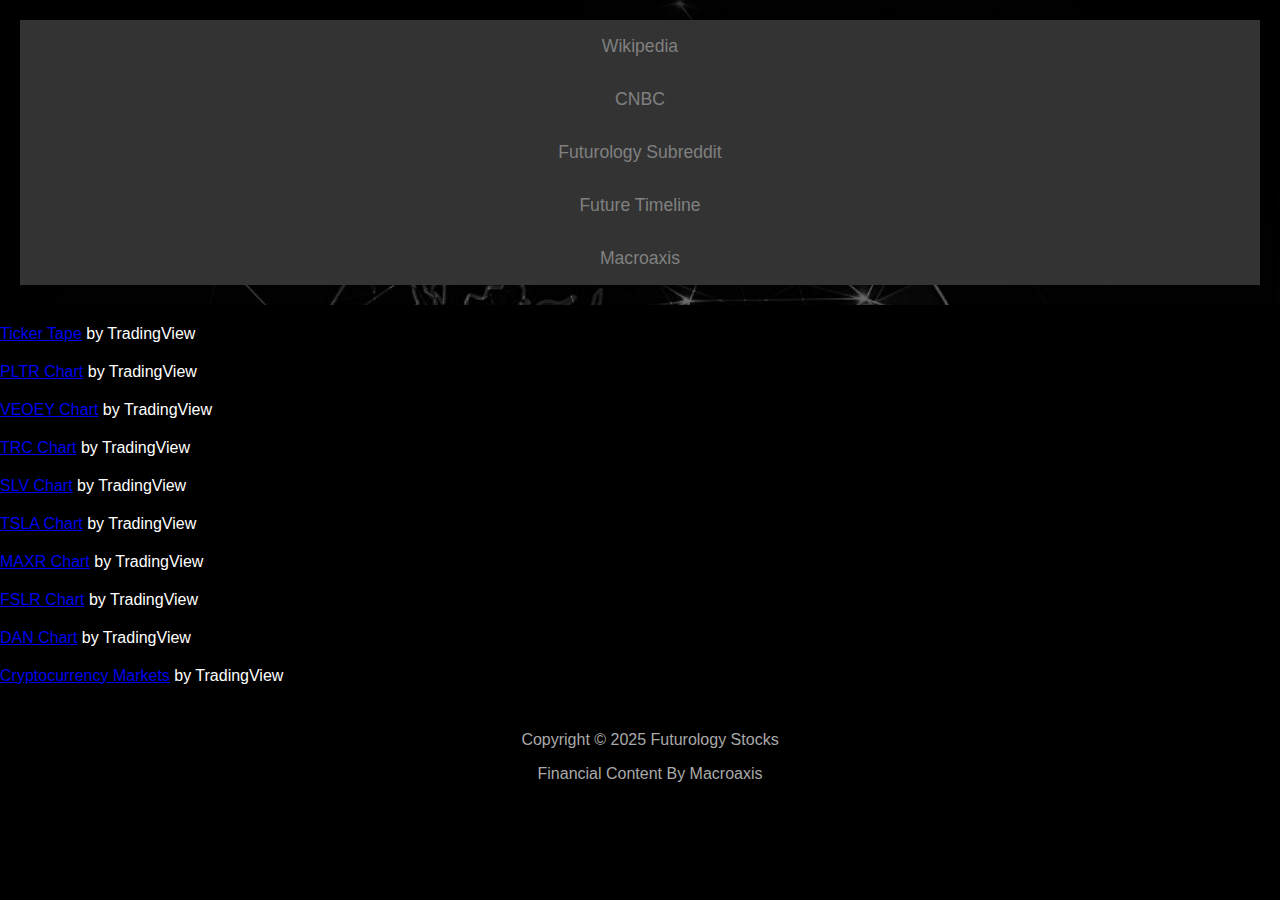
<file: index.html>
<!DOCTYPE html>
<html lang="en">
<head>
   <meta charset="UTF-8">
   <meta name="viewport" content="width=device-width, initial-scale=1.0">
   <meta name="title" content="Futurology Stocks">
   <meta name="description" content="Stocks of the future">
   <meta name="keywords" content="future, stocks, bonds, yields, water, oil, uranium, seeds, solar, cryptocurrency, bitcoin, uranium, space">
   <meta name="robots" content="index, follow">
   <meta name="language" content="English">
   <title>Futurology Stocks</title>

   <!-- Google tag (gtag.js) -->
   <script async src="https://www.googletagmanager.com/gtag/js?id=G-WVMJSYY32M"></script>
   <script>
      window.dataLayer = window.dataLayer || [];
      function gtag(){dataLayer.push(arguments);}
      gtag('js', new Date());
      gtag('config', 'G-WVMJSYY32M');
   </script>

   <!-- Favicons -->
   <link rel="apple-touch-icon" sizes="180x180" href="/apple-touch-icon.png">
   <link rel="icon" type="image/png" sizes="32x32" href="/favicon-32x32.png">
   <link rel="icon" type="image/png" sizes="16x16" href="/favicon-16x16.png">
   <link rel="manifest" href="/site.webmanifest">
   <link rel="mask-icon" href="/safari-pinned-tab.svg" color="#5bbad5">
   <meta name="msapplication-TileColor" content="#da532c">
   <meta name="theme-color" content="#ffffff">

   <!-- Styles -->
   <link rel="stylesheet" href="styles.css">
   <style>
      body {
         background-color: black;
         color: white;
         font-family: Arial, sans-serif;
         margin: 0;
         padding: 0;
      }
      .tradingview-widget-container {
         margin: 20px auto;
         max-width: 100%;
         overflow: hidden;
      }
      footer {
         background-color: rgba(0, 0, 0, 0.5);
         color: DarkGray;
         text-align: center;
         padding: 10px;
         position: relative;
         width: 100%;
      }
      @media (max-width: 768px) {
         .tradingview-widget-container {
            margin: 10px auto;
         }
         footer {
            position: static;
         }
      }
   </style>
</head>
<body>
   <header>
      <div style="background-image: url('earth.jpg'); background-size: cover; padding: 20px;">
         
         <nav>
            <ul>
               <li><a href="https://www.wikipedia.org">Wikipedia</a></li>
               <li><a href="https://www.cnbc.com">CNBC</a></li>
               <li><a href="https://www.reddit.com/r/Futurology/">Futurology Subreddit</a></li>
               <li><a href="https://www.futuretimeline.net">Future Timeline</a></li>
               <li><a href="https://www.macroaxis.com/">Macroaxis</a></li>
            </ul>
         </nav>
      </div>
   </header>

   <main>
      <!-- Ticker Tape Widget -->
      <div class="tradingview-widget-container">
         <div class="tradingview-widget-container__widget"></div>
         <div class="tradingview-widget-copyright">
            <a href="https://www.tradingview.com" rel="noopener" target="_blank"><span class="blue-text">Ticker Tape</span></a> by TradingView
         </div>
         <script type="text/javascript" src="https://s3.tradingview.com/external-embedding/embed-widget-ticker-tape.js" async>
         {
            "symbols": [
               {"proName": "FOREXCOM:SPXUSD", "title": "S&P 500"},
               {"proName": "FOREXCOM:NSXUSD", "title": "Nasdaq 100"},
               {"proName": "FX_IDC:EURUSD", "title": "EUR/USD"},
               {"proName": "BITSTAMP:BTCUSD", "title": "BTC/USD"},
               {"proName": "BITSTAMP:ETHUSD", "title": "ETH/USD"}
            ],
            "showSymbolLogo": true,
            "colorTheme": "dark",
            "isTransparent": true,
            "displayMode": "adaptive",
            "locale": "en"
         }
         </script>
      </div>


      <!-- PLTR Chart Widget -->
      <div class="tradingview-widget-container">
         <div id="tradingview_0103c"></div>
         <div class="tradingview-widget-copyright">
            <a href="https://www.tradingview.com/symbols/NYSE-PLTR/" rel="noopener" target="_blank"><span class="blue-text">PLTR Chart</span></a> by TradingView
         </div>
         <script type="text/javascript" src="https://s3.tradingview.com/tv.js"></script>
         <script type="text/javascript">
            new TradingView.MediumWidget({
               "symbols": [["NASDAQ:GOOG|ALL"], ["NASDAQ:NVDA|ALL"], ["NASDAQ:AMD|ALL"], ["NASDAQ:IRBT|ALL"], ["TSXV:QUIS|ALL"], ["TSXV:MCLD|ALL"], ["TSXV:NXO|ALL"], ["TSXV:SPOT|ALL"], ["AMEX:ARKW|ALL"], ["TSXV:BITF|ALL"]],
               "chartOnly": false,
               "width": "100%",
               "height": "450",
               "locale": "en",
               "colorTheme": "dark",
               "gridLineColor": "rgba(66, 66, 66, 1)",
               "trendLineColor": "rgba(0, 0, 255, 1)",
               "fontColor": "rgba(255, 0, 255, 1)",
               "underLineColor": "rgba(0, 0, 255, 0.15)",
               "isTransparent": true,
               "autosize": false,
               "container_id": "tradingview_0103c"
            });
         </script>
      </div>

      <!-- VEOEY Chart Widget -->
      <div class="tradingview-widget-container">
         <div id="tradingview_f9866"></div>
         <div class="tradingview-widget-copyright">
            <a href="https://www.tradingview.com/symbols/OTC-VEOEY/" rel="noopener" target="_blank"><span class="blue-text">VEOEY Chart</span></a> by TradingView
         </div>
         <script type="text/javascript" src="https://s3.tradingview.com/tv.js"></script>
         <script type="text/javascript">
            new TradingView.MediumWidget({
               "symbols": [["OTC:VEOEY|ALL"], ["NYSE:PNR|ALL"], ["NASDAQ:YORW|ALL"], ["NYSE:CWT|ALL"], ["NYSE:AWR|ALL"], ["NYSE:WTRG|ALL"], ["TSX:GWR|ALL"], ["OTC:RAKR|ALL"]],
               "chartOnly": false,
               "width": "100%",
               "height": "450",
               "locale": "en",
               "colorTheme": "dark",
               "gridLineColor": "rgba(66, 66, 66, 1)",
               "trendLineColor": "rgba(0, 0, 255, 1)",
               "fontColor": "rgba(255, 0, 255, 1)",
               "underLineColor": "rgba(0, 0, 255, 0.15)",
               "isTransparent": true,
               "autosize": false,
               "container_id": "tradingview_f9866"
            });
         </script>
      </div>

      <!-- TRC Chart Widget -->
      <div class="tradingview-widget-container">
         <div id="tradingview_670f1"></div>
         <div class="tradingview-widget-copyright">
            <a href="https://www.tradingview.com/symbols/NYSE-TRC/" rel="noopener" target="_blank"><span class="blue-text">TRC Chart</span></a> by TradingView
         </div>
         <script type="text/javascript" src="https://s3.tradingview.com/tv.js"></script>
         <script type="text/javascript">
            new TradingView.MediumWidget({
               "symbols": [["NYSE:TRC|ALL"], ["NASDAQ:CRESY|ALL"], ["NASDAQ:PICO|ALL"], ["NASDAQ:LAND|ALL"]],
               "chartOnly": false,
               "width": "100%",
               "height": "450",
               "locale": "en",
               "colorTheme": "dark",
               "gridLineColor": "rgba(66, 66, 66, 1)",
               "trendLineColor": "rgba(0, 0, 255, 1)",
               "fontColor": "rgba(255, 0, 255, 1)",
               "underLineColor": "rgba(0, 0, 255, 0.15)",
               "isTransparent": true,
               "autosize": false,
               "container_id": "tradingview_670f1"
            });
         </script>
      </div>

      <!-- SLV Chart Widget -->
      <div class="tradingview-widget-container">
         <div id="tradingview_c77df"></div>
         <div class="tradingview-widget-copyright">
            <a href="https://www.tradingview.com/symbols/AMEX-SLV/" rel="noopener" target="_blank"><span class="blue-text">SLV Chart</span></a> by TradingView
         </div>
         <script type="text/javascript" src="https://s3.tradingview.com/tv.js"></script>
         <script type="text/javascript">
            new TradingView.MediumWidget({
               "symbols": [["AMEX:SLV|ALL"], ["NYSE:GOLD|ALL"], ["AMEX:BATT|ALL"], ["TSXV:NOU|ALL"], ["AMEX:JJN|ALL"], ["COPPER|ALL"], ["CBOT:ZCZ2024|ALL"], ["AMEX:URA|ALL"]],
               "chartOnly": false,
               "width": "100%",
               "height": "450",
               "locale": "en",
               "colorTheme": "dark",
               "gridLineColor": "rgba(66, 66, 66, 1)",
               "trendLineColor": "rgba(0, 0, 255, 1)",
               "fontColor": "rgba(255, 0, 255, 1)",
               "underLineColor": "rgba(0, 0, 255, 0.15)",
               "isTransparent": true,
               "autosize": false,
               "container_id": "tradingview_c77df"
            });
         </script>
      </div>

      <!-- TSLA Chart Widget -->
      <div class="tradingview-widget-container">
         <div id="tradingview_c825c"></div>
         <div class="tradingview-widget-copyright">
            <a href="https://www.tradingview.com/symbols/NASDAQ-TSLA/" rel="noopener" target="_blank"><span class="blue-text">TSLA Chart</span></a> by TradingView
         </div>
         <script type="text/javascript" src="https://s3.tradingview.com/tv.js"></script>
         <script type="text/javascript">
            new TradingView.MediumWidget({
               "symbols": [["NASDAQ:TSLA|ALL"], ["NYSE:NIO|ALL"], ["NASDAQ:SOLO|ALL"], ["NYSE:XPEV|ALL"], ["NASDAQ:LI|ALL"], ["TSXV:GPV|ALL"], ["WKHS|ALL"], ["NASDAQ:PLUG|ALL"]],
               "chartOnly": false,
               "width": "100%",
               "height": "450",
               "locale": "en",
               "colorTheme": "dark",
               "gridLineColor": "rgba(66, 66, 66, 1)",
               "trendLineColor": "rgba(0, 0, 255, 1)",
               "fontColor": "rgba(255, 0, 255, 1)",
               "underLineColor": "rgba(0, 0, 255, 0.15)",
               "isTransparent": true,
               "autosize": false,
               "container_id": "tradingview_c825c"
            });
         </script>
      </div>

      <!-- MAXR Chart Widget -->
      <div class="tradingview-widget-container">
         <div id="tradingview_33995"></div>
         <div class="tradingview-widget-copyright">
            <a href="https://www.tradingview.com/symbols/NYSE-MAXR/" rel="noopener" target="_blank"><span class="blue-text">MAXR Chart</span></a> by TradingView
         </div>
         <script type="text/javascript" src="https://s3.tradingview.com/tv.js"></script>
         <script type="text/javascript">
            new TradingView.MediumWidget({
               "symbols": [["NYSE:MAXR|ALL"], ["NYSE:SPCE|ALL"], ["NYSE:LMT|ALL"], ["NYSE:BA|ALL"], ["NYSE:NOC|ALL"], ["OTC:INTEQ|ALL"], ["NASDAQ:UFO|ALL"], ["NASDAQ:LORL|ALL"]],
               "chartOnly": false,
               "width": "100%",
               "height": "450",
               "locale": "en",
               "colorTheme": "dark",
               "gridLineColor": "rgba(66, 66, 66, 1)",
               "trendLineColor": "rgba(0, 0, 255, 1)",
               "fontColor": "rgba(255, 0, 255, 1)",
               "underLineColor": "rgba(0, 0, 255, 0.15)",
               "isTransparent": true,
               "autosize": false,
               "container_id": "tradingview_33995"
            });
         </script>
      </div>

      <!-- FSLR Chart Widget -->
      <div class="tradingview-widget-container">
         <div id="tradingview_9216c"></div>
         <div class="tradingview-widget-copyright">
            <a href="https://www.tradingview.com/symbols/NASDAQ-FSLR/" rel="noopener" target="_blank"><span class="blue-text">FSLR Chart</span></a> by TradingView
         </div>
         <script type="text/javascript" src="https://s3.tradingview.com/tv.js"></script>
         <script type="text/javascript">
            new TradingView.MediumWidget({
               "symbols": [["NASDAQ:FSLR|ALL"], ["NASDAQ:SPWR|ALL"], ["NASDAQ:ENPH|ALL"], ["NASDAQ:SEDG|ALL"], ["TSXV:SOLR|ALL"], ["NASDAQ:CSIQ|ALL"], ["TSXV:NGY|ALL"], ["NASDAQ:ARRY|ALL"]],
               "chartOnly": false,
               "width": "100%",
               "height": "450",
               "locale": "en",
               "colorTheme": "dark",
               "gridLineColor": "rgba(66, 66, 66, 1)",
               "trendLineColor": "rgba(0, 0, 255, 1)",
               "fontColor": "rgba(255, 0, 255, 1)",
               "underLineColor": "rgba(0, 0, 255, 0.15)",
               "isTransparent": true,
               "autosize": false,
               "container_id": "tradingview_9216c"
            });
         </script>
      </div>

      <!-- DAN Chart Widget -->
      <div class="tradingview-widget-container">
         <div id="tradingview_faa65"></div>
         <div class="tradingview-widget-copyright">
            <a href="https://www.tradingview.com/symbols/TSXV-DAN/" rel="noopener" target="_blank"><span class="blue-text">DAN Chart</span></a> by TradingView
         </div>
         <script type="text/javascript" src="https://s3.tradingview.com/tv.js"></script>
         <script type="text/javascript">
            new TradingView.MediumWidget({
               "symbols": [["TSXV:DAN|ALL"], ["ASX:AEV|ALL"], ["TSXV:GRO|ALL"], ["TSXV:IFOS|ALL"], ["NYSE:MOS|ALL"], ["NYSE:NTR|ALL"]],
               "chartOnly": false,
               "width": "100%",
               "height": "450",
               "locale": "en",
               "colorTheme": "dark",
               "gridLineColor": "rgba(66, 66, 66, 1)",
               "trendLineColor": "rgba(0, 0, 255, 1)",
               "fontColor": "rgba(255, 0, 255, 1)",
               "underLineColor": "rgba(0, 0, 255, 0.15)",
               "isTransparent": true,
               "autosize": false,
               "container_id": "tradingview_faa65"
            });
         </script>
      </div>

      <!-- Cryptocurrency Markets Widget -->
      <div class="tradingview-widget-container">
         <div class="tradingview-widget-container__widget"></div>
         <div class="tradingview-widget-copyright">
            <a href="https://www.tradingview.com/markets/cryptocurrencies/prices-all/" rel="noopener" target="_blank"><span class="blue-text">Cryptocurrency Markets</span></a> by TradingView
         </div>
         <script type="text/javascript" src="https://s3.tradingview.com/external-embedding/embed-widget-screener.js" async>
         {
            "width": "100%",
            "height": "450",
            "defaultColumn": "overview",
            "screener_type": "crypto_mkt",
            "displayCurrency": "USD",
            "colorTheme": "dark",
            "locale": "en",
            "isTransparent": true
         }
         </script>
      </div>
   </main>

   <!-- Footer -->
   <footer>
      <p>Copyright &copy; 2025 Futurology Stocks</p>
      <p>Financial Content By Macroaxis</p>
   </footer>
  <!--Start of Tawk.to Script-->
<script type="text/javascript">
var Tawk_API=Tawk_API||{}, Tawk_LoadStart=new Date();
(function(){
var s1=document.createElement("script"),s0=document.getElementsByTagName("script")[0];
s1.async=true;
s1.src='https://embed.tawk.to/679ea209825083258e0ef39f/1ij1qhtsd';
s1.charset='UTF-8';
s1.setAttribute('crossorigin','*');
s0.parentNode.insertBefore(s1,s0);
})();
</script>
<!--End of Tawk.to Script-->
</body>
</html>
</file>
<file: styles.css>
/* General Styles */
body {
  background-color: black; /* Black background */
  color: white;
  font-family: Arial, sans-serif;
  margin: 0;
  padding: 0;
}

/* Futuristic Header Styles (Kept as is) */
h1 {
  background-color: black;
  color: #00bfff; /* Futuristic blue */
  text-align: center;
  font-size: 3rem;
  font-weight: bold;
  text-transform: uppercase;
  letter-spacing: 4px;
  padding: 20px;
  margin: 0;
  border-bottom: 2px solid #00bfff;
}

/* TradingView Widget Container */
.tradingview-widget-container {
  margin: 20px auto;
  max-width: 100%;
  overflow: hidden;
}

/* Navigation Styles (Original with Mobile-Friendly Updates) */
nav ul {
  list-style-type: none;
  margin: 0;
  padding: 0;
  overflow: hidden;
  background-color: #333333;
  display: flex;
  flex-direction: column; /* Stack items vertically on mobile */
  align-items: center;
}

nav ul li {
  float: none; /* Remove float for mobile */
  width: 100%; /* Full width for mobile */
  text-align: center;
}

nav ul li a {
  display: block;
  color: grey;
  padding: 16px;
  text-decoration: none;
  font-size: 1.1rem;
  transition: all 0.3s ease;
}

nav ul li a:hover {
  color: #00bfff; /* Futuristic blue on hover */
  background-color: rgba(0, 191, 255, 0.1); /* Light blue background on hover */
}

/* Hamburger Menu Icon */
.menu-icon {
  display: none; /* Hidden by default */
  cursor: pointer;
  font-size: 1.5rem;
  color: grey;
  padding: 16px;
}

.menu-icon:hover {
  color: #00bfff;
}

/* Media Queries for Mobile */
@media (max-width: 768px) {
  h1 {
    font-size: 2rem; /* Smaller font size for mobile */
    padding: 15px;
  }

  .menu-icon {
    display: block; /* Show hamburger icon on mobile */
  }

  nav ul {
    display: none; /* Hide menu by default on mobile */
    position: absolute;
    top: 80px; /* Adjust based on header height */
    left: 0;
    width: 100%;
    background-color: rgba(51, 51, 51, 0.9); /* Darker background for mobile menu */
  }

  nav ul.active {
    display: flex; /* Show menu when active */
  }
}

/* Footer Styles */
footer {
</file>
